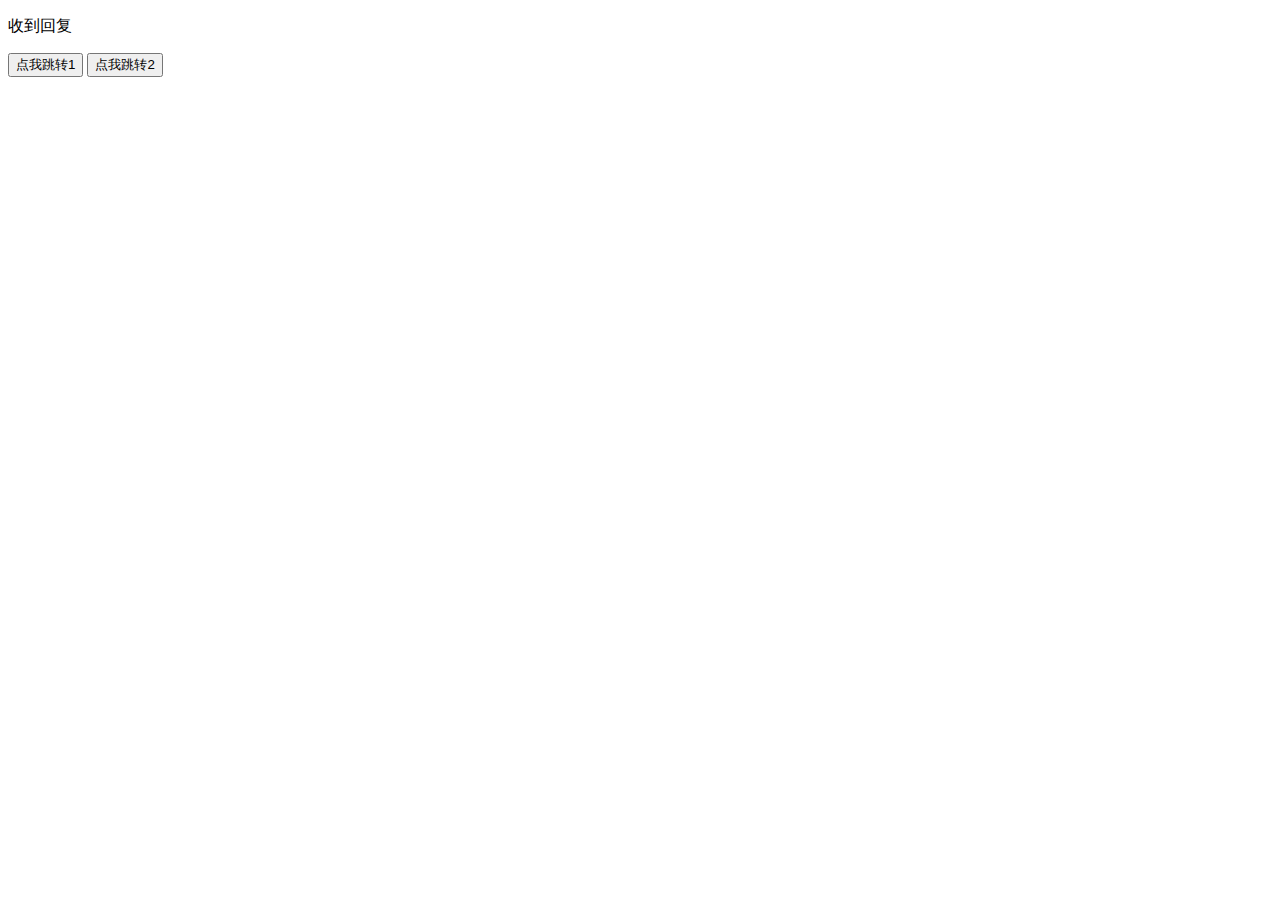
<file: text.html>
<!DOCTYPE html>
<html lang="en">
<head>
    <meta charset="UTF-8">
    <meta name="viewport" content="width=device-width, initial-scale=1.0">
    <meta http-equiv="X-UA-Compatible" content="ie=edge">
    <title>Document</title>
    <script src="./js/jquery.js"></script>
</head>
<body>
    <p>收到回复</p>
   <button id="d1">点我跳转1</button>
   <button id="d2">点我跳转2</button>
<div class="box"></div>
    <script>
        $(function () {
            $("#d1").click(function () { 
              $(".box").load('page1.html')
                
            });
            
        });
    
    
    
    </script>
</body>
</html>
</file>
